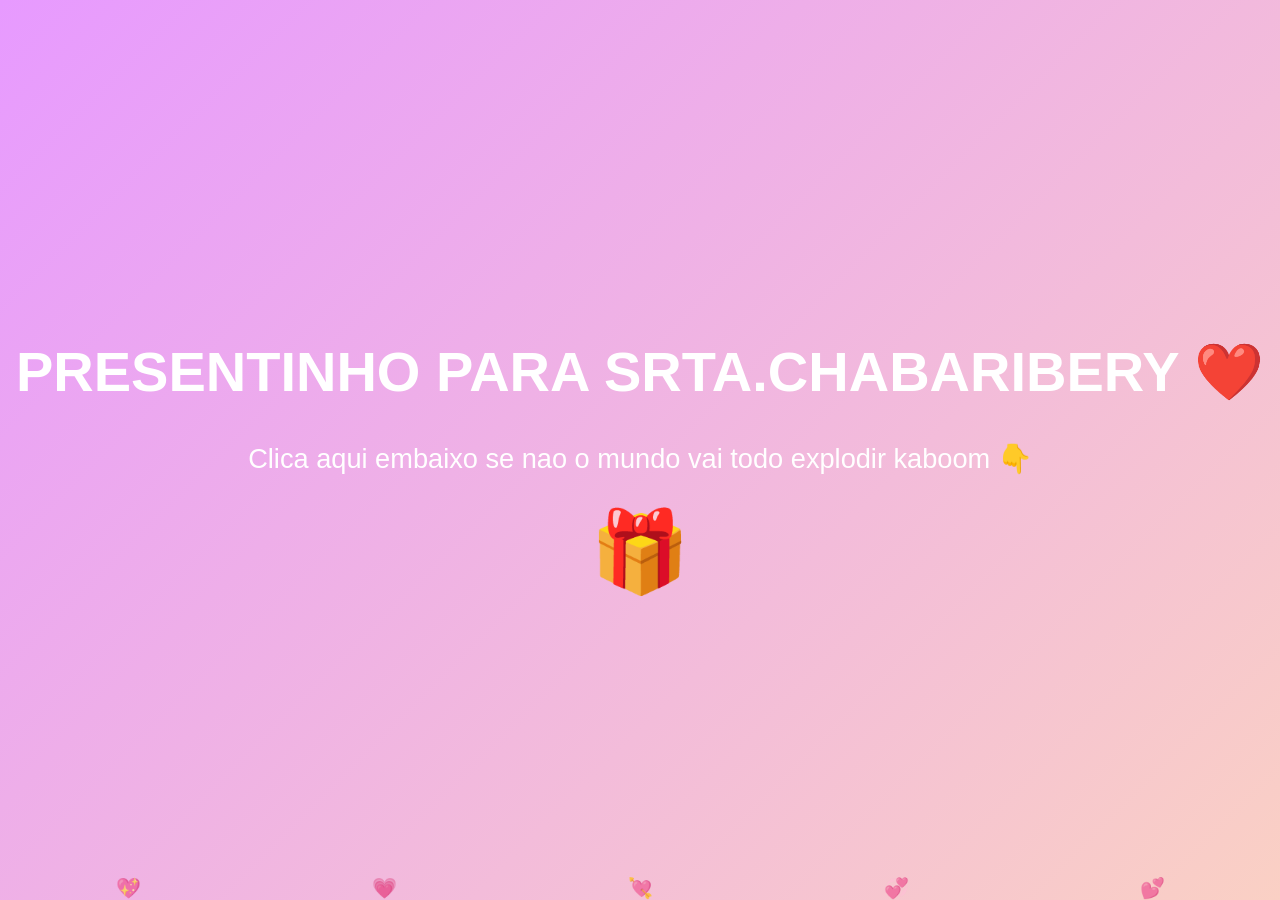
<file: index.html>
<!DOCTYPE html>
<html lang="pt-br">
<head>
  <meta charset="UTF-8">
  <title>Para Você 💌</title>
  <link rel="stylesheet" href="style.css">
  <link rel="icon" href="images/Icon.jpeg" type="image/png">
</head>
<body>

  <div class="container">
    <h1>PRESENTINHO PARA SRTA.CHABARIBERY ❤️</h1>
    <p>Clica aqui embaixo se nao o mundo vai todo explodir kaboom 👇</p>

    <div class="gift" onclick="abrirSurpresa()">
      🎁
    </div>
  </div>

  <script>
    function abrirSurpresa() {
      window.location.href = "surpresa.html";
    }
  </script>

<div class="hearts">
  <span>💖</span>
  <span>💗</span>
  <span>💘</span>
  <span>💞</span>
  <span>💕</span>
</div>
</body>
</html>
</file>
<file: style.css>
body {
  margin: 0;
  padding: 0;
  font-family: Arial, sans-serif;
  height: 100vh;
  background: linear-gradient(135deg, #e79aff, #fad0c4);
  display: flex;
  justify-content: center;
  align-items: center;
  text-align: center;
}

.container {
  color: white;
}

h1 {
  font-size: 3.5em;
}

p {
  font-size: 1.7em;
  margin-bottom: 30px;
}

.gift {
  font-size: 80px;
  cursor: pointer;
  transition: transform 0.3s;
}

.gift:hover {
  transform: scale(1.2) rotate(10deg);
}

/* CONTAINER DOS CORAÇÕES */
.hearts {
  position: absolute;
  bottom: 0;
  width: 100%;
  display: flex;
  justify-content: space-around;
  pointer-events: none;
}

/* CORAÇÕES */
.hearts span {
  font-size: 20px;
  animation: subir 6s linear infinite;
  opacity: 0.7;
}

/* VARIAÇÃO DE TEMPO (fica mais natural) */
.hearts span:nth-child(1) { animation-duration: 5s; }
.hearts span:nth-child(2) { animation-duration: 7s; }
.hearts span:nth-child(3) { animation-duration: 6s; }
.hearts span:nth-child(4) { animation-duration: 8s; }
.hearts span:nth-child(5) { animation-duration: 5.5s; }

@keyframes subir {
  0% {
    transform: translateY(0);
    opacity: 0;
  }
  30% {
    opacity: 1;
  }
  100% {
    transform: translateY(-100vh);
    opacity: 0;
  }

}
</file>
